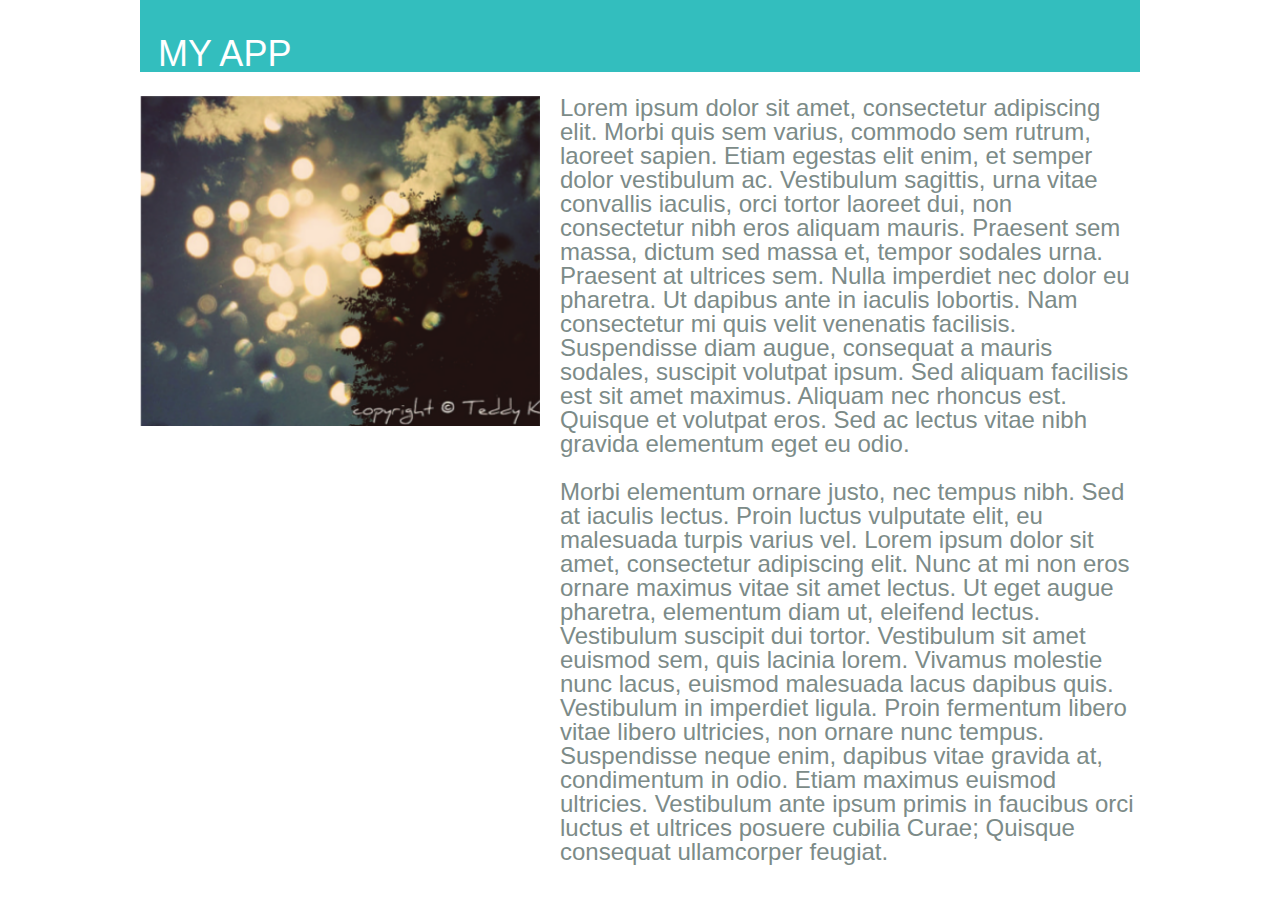
<file: htmlcss/lesson1/index.html>
<!doctype html>
<html lang="en">
<head>
  <meta charset="utf-8"/>
  <title>My App</title>
  <link rel="stylesheet" type="text/css" href="css/reset.css"/>
  <link rel="stylesheet" type="text/css" href="css/style.css"/>
</head>
<body>
  <h1 class="title">My App</h1>
  <div class="app">
    <img class="screenshot" src="img/app.png" alt="Screenshot Image"/>
    <section class="description">
      <p>Lorem ipsum dolor sit amet, consectetur adipiscing elit. Morbi quis sem varius, commodo sem rutrum, laoreet sapien. Etiam egestas elit enim, et semper dolor vestibulum ac. Vestibulum sagittis, urna vitae convallis iaculis, orci tortor laoreet dui, non consectetur nibh eros aliquam mauris. Praesent sem massa, dictum sed massa et, tempor sodales urna. Praesent at ultrices sem. Nulla imperdiet nec dolor eu pharetra. Ut dapibus ante in iaculis lobortis. Nam consectetur mi quis velit venenatis facilisis. Suspendisse diam augue, consequat a mauris sodales, suscipit volutpat ipsum. Sed aliquam facilisis est sit amet maximus. Aliquam nec rhoncus est. Quisque et volutpat eros. Sed ac lectus vitae nibh gravida elementum eget eu odio.</p>
      <p>Morbi elementum ornare justo, nec tempus nibh. Sed at iaculis lectus. Proin luctus vulputate elit, eu malesuada turpis varius vel. Lorem ipsum dolor sit amet, consectetur adipiscing elit. Nunc at mi non eros ornare maximus vitae sit amet lectus. Ut eget augue pharetra, elementum diam ut, eleifend lectus. Vestibulum suscipit dui tortor. Vestibulum sit amet euismod sem, quis lacinia lorem. Vivamus molestie nunc lacus, euismod malesuada lacus dapibus quis. Vestibulum in imperdiet ligula. Proin fermentum libero vitae libero ultricies, non ornare nunc tempus. Suspendisse neque enim, dapibus vitae gravida at, condimentum in odio. Etiam maximus euismod ultricies. Vestibulum ante ipsum primis in faucibus orci luctus et ultrices posuere cubilia Curae; Quisque consequat ullamcorper feugiat.</p>
    </section>
  </div>
</body>
</html>
</file>
<file: htmlcss/lesson1/css/style.css>
* {
  box-sizing: border-box;
}

body {
  font-family: Arial;
  font-size: 12px;
  margin: 0 auto;
  max-width: 1000px;
}

p {
  padding-top: 1em;
}

.title {
  background-color: #33bebe;
  color: #fff;
  font-size: 3em;
  padding: 1em 0 0 0.5em;
  text-transform: uppercase;
}

.app {
  clear: both;
  padding-top: 2em;
}

.screenshot {
  float: left;
  max-width: 400px;
  width: 40%;
}

.description {
  color: #7c8b88;
  float: left;
  font-size: 2em;
  margin-top: 0;
  max-width: 600px;
  padding-left: 20px;
  padding-top: 0;
  width: 60%;
}

.description p:first-child {
  padding-top: 0;
}
</file>
